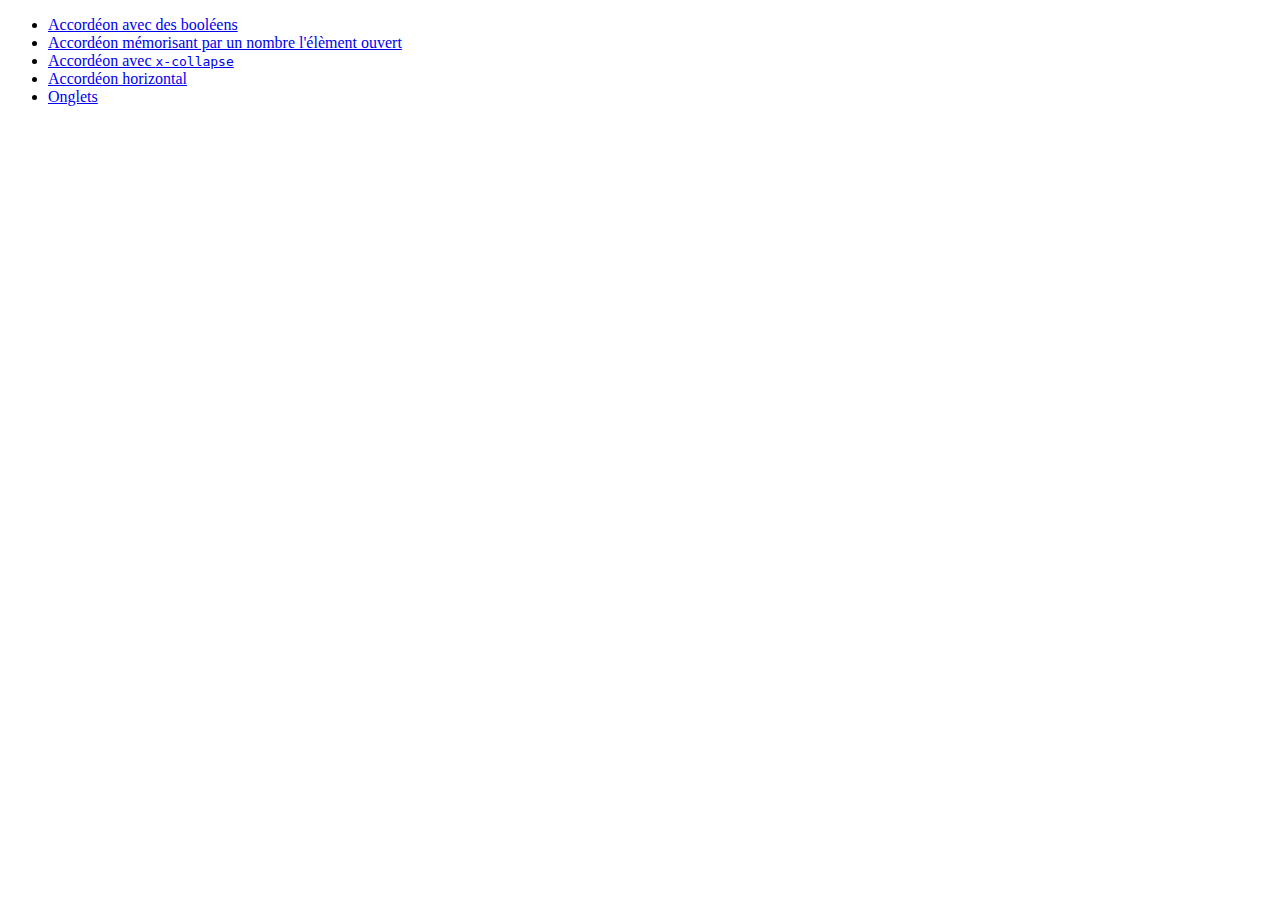
<file: index.html>
<!DOCTYPE html>
<html lang="fr">
  <head>
    <meta charset="UTF-8" />
    <meta http-equiv="X-UA-Compatible" content="IE=edge" />
    <meta name="viewport" content="width=device-width, initial-scale=1.0" />
    <title>Test de divers accordéons</title>
  </head>
  <body>
    <ul>
      <li>
        <a href="01-accordeon-booleen.html">Accordéon avec des booléens</a>
      </li>
      <li>
        <a href="02-accordeon-nombre.html">Accordéon mémorisant par un nombre l'élèment ouvert</a>
      </li>
      <li>
        <a href="03-accordeon-collapse.html">Accordéon avec <code>x-collapse</code></a>
      </li>
      <li>
        <a href="04-accordeon-horizontal.html">Accordéon horizontal</a>
      </li>
      <li>
        <a href="05-onglets.html">Onglets</a>
      </li>
    </ul>
  </body>
</html>
</file>
